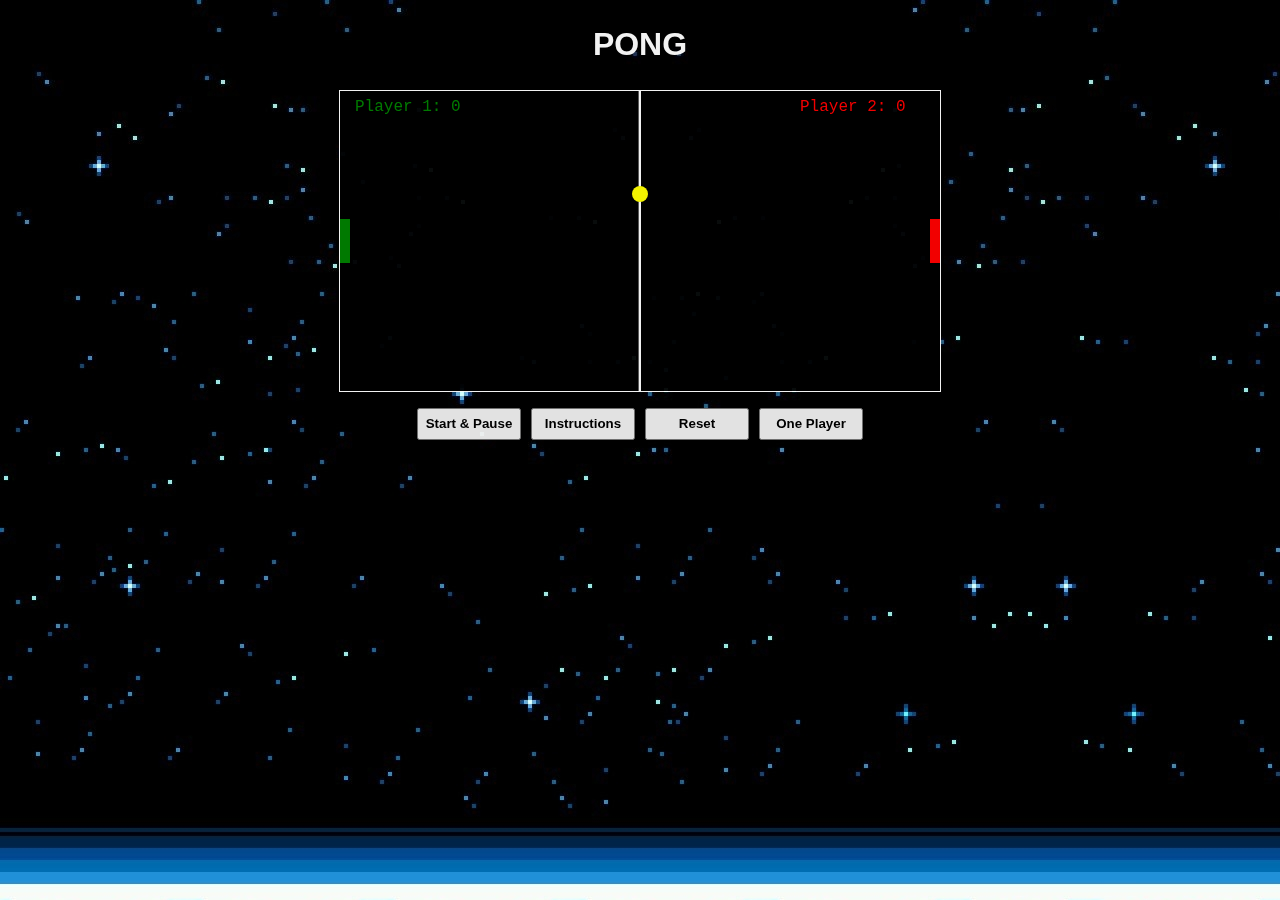
<file: multiplayer.html>
<!DOCTYPE html>
<html lang="en">

<head>
    <meta charset="UTF-8">
    <meta name="viewport" content="width=device-width, initial-scale=1.0">
    <title>PONG GAME</title>
    <link rel="stylesheet" href="styles.css">
    <link rel="stylesheet" href="multiplayer.html">
</head>

<body>
    <h1 class="game-title">PONG</h1>
    <canvas id="pongCanvas"></canvas>

    <div id="menu">
        <button id="start-btn">Start & Pause</button>
        <button id="instructions-btn">Instructions</button>
        <button id="reset-btn">Reset</button>

        <button id="menu-btn">
            <a href="index.html">One Player</a>
        </button>


    </div>
    <section id="instructions-section">
        <div id="instructions" style="display:none;">
            <h2 style="color: white;">Instructions</h2>
            <p style="color: white;">
                Use the W and S keys to move the <span style="color: green;">green paddle</span>. Use the left and
                right arrow keys to move the <span style="color: red;">red paddle</span>.
            </p>
            <p style="color: white;">
                First player to get 10 points wins!
            </p>
        </div>
    </section>

    <section id="difficulty-section">
        <div id="difficulty" style="display: none;" style="display: flex; flex-direction: row;"></div>

    </section>


    <script type="module" src="objectModule.js"></script>
    <script type="module" src="multiplayer.js"></script>
</body>

</html>
</file>
<file: styles.css>
body {
    display: flex;
    justify-content: center;
    align-items: center;
    flex-direction: column;
    font-family: Arial, Helvetica, sans-serif;
    background-color: whitesmoke;
    overflow: visible;
    margin: 0;
    background-color: black;
    background-image: url("Assets/space-1702978881182-4901.jpg");
    opacity: 95%;
}


canvas {
    position: relative;
    display: block;
    margin: auto;
    background-color: black;
    background-image: url(Assets/pong-background.png);
    background-size: 114%;
    background-position: 25% 25%;
    border: 1px solid white;
    z-index: 1;
}

#highscoreForm {
    position: absolute;
    outline: none;
    z-index: 2;
    color: white;
    outline: none;
    top: 12.5rem;
}



input, label {
    display:block;
}

#highscoreInput {
    border: none;
    outline: none;
    background: white;
}

#highscoreList {
    position: absolute;
    z-index: 1;
    top: 5.6rem;
    justify-items: end;
    padding: 1rem;
    border: 2px solid white;
    color: white;
    flex-direction: column;
    margin-right: 50rem;
    height: auto;
}



.game-title {
    display: flex;
    flex-direction: column;
    justify-content: center;
    align-items: center;
    color: white;
    background-color: rgba(0, 0, 0, 0.219);
    border-radius: 24px;
    padding: 5px;
}

#menu {
    display: flex;
    flex-direction: row;
    justify-content: center;
    align-items: center;
    width: 80vw;
    margin-top: 1rem;
    gap: 10px;
}

button {
    width: 6.5rem;
    height: 2rem;
    font-weight: bold;
}

button:hover {
    cursor: pointer;
    transform: scale(1.1);
    transition: 0.3s ease-in-out;
}

#instructions {
    font-family: "Courier New", Courier, monospace;
    max-width: 15rem;
    text-align: center;
    position: relative;
}

#instructions-section {
    display: flex;
    align-items: center;
    justify-content: center;
}

#difficulty-section {
    display: flex;
    flex-direction: row;
    align-items: center;
    justify-content: center;
    padding: 2rem;
    gap: 0.5rem;
}

#easy-btn.selected {
    background-color: green;
}

#medium-btn.selected {
    background-color: yellow;
}

#hard-btn.selected {
    background-color: red;
}

.difficulty-btn {
    display: flex;
    justify-content: center;
    align-items: center;
    width: 4rem;
    border-radius: 8px;
    border: transparent;
    color: black;
    font-weight: 600;
    transition: 0.3s ease-in-out;
}

a {
    text-decoration: none;
    color: black
}
</file>
